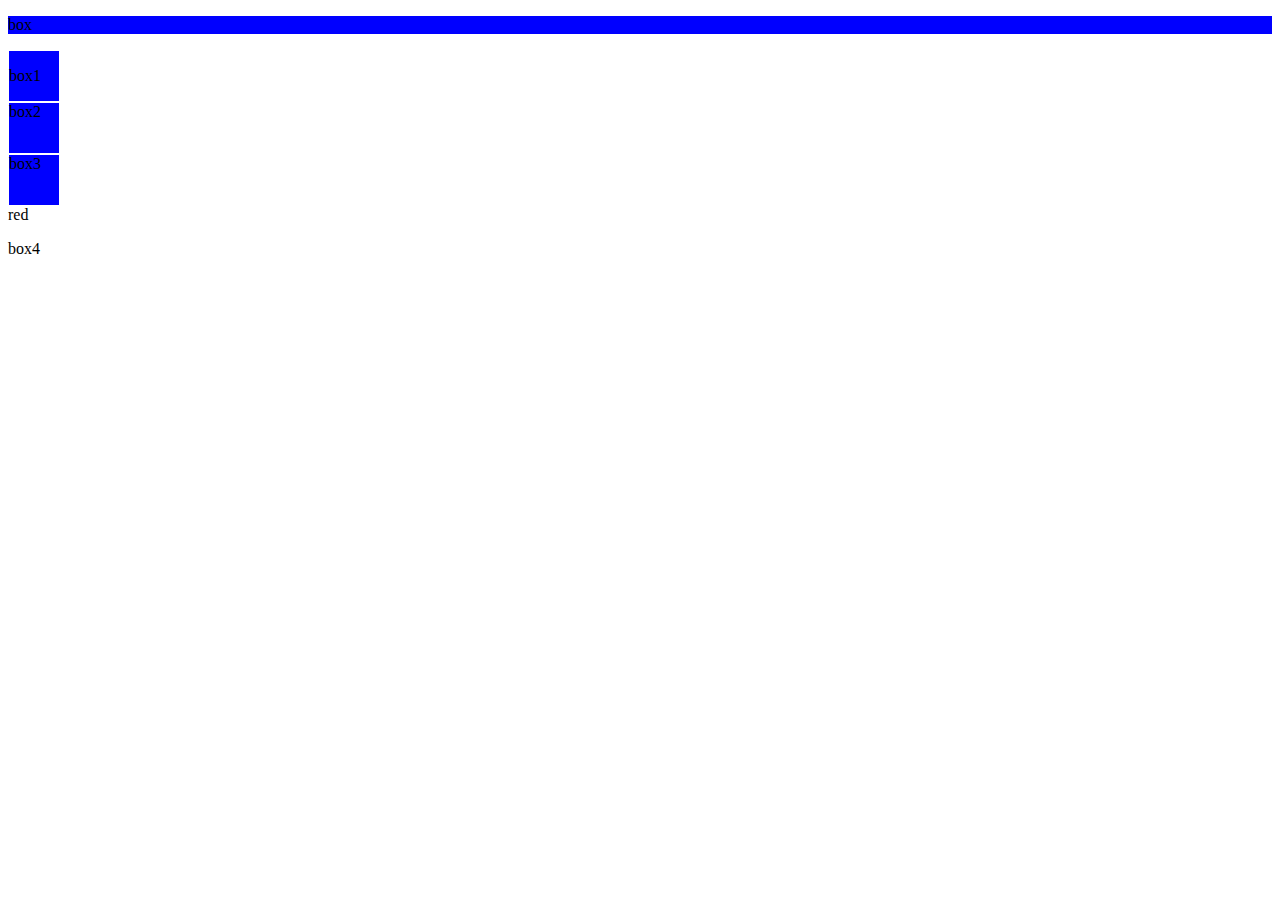
<file: frondend1/day2.html>
<!DOCTYPE html>
<html lang="en">
<head>
    <meta charset="UTF-8">
    <meta name="viewport" content="width=device-width, initial-scale=1.0">
    <title>Document</title>
    <style>
        .big_box{
            height: 50px;
            width: 50px;
            background-color: blue;
            border: 1px solid white;
            margin: 10;
        }
        #red-box{
            height: 50px;
            width: 50px;
            background-color: red;
            border: 1px solid white;
            margin: 10;
        }
        p:first-child{
            background-color: blue;
        }
    </style>
</head>
<body>
    <p>box</p>
    <div class="big_box"><p>box1</p></div>
    <div class="big_box">box2</div>
    <div class="big_box">box3</div>
    <div id="red_box">red</div>
    <p>box4</p>
    
</body>
</html>
</file>
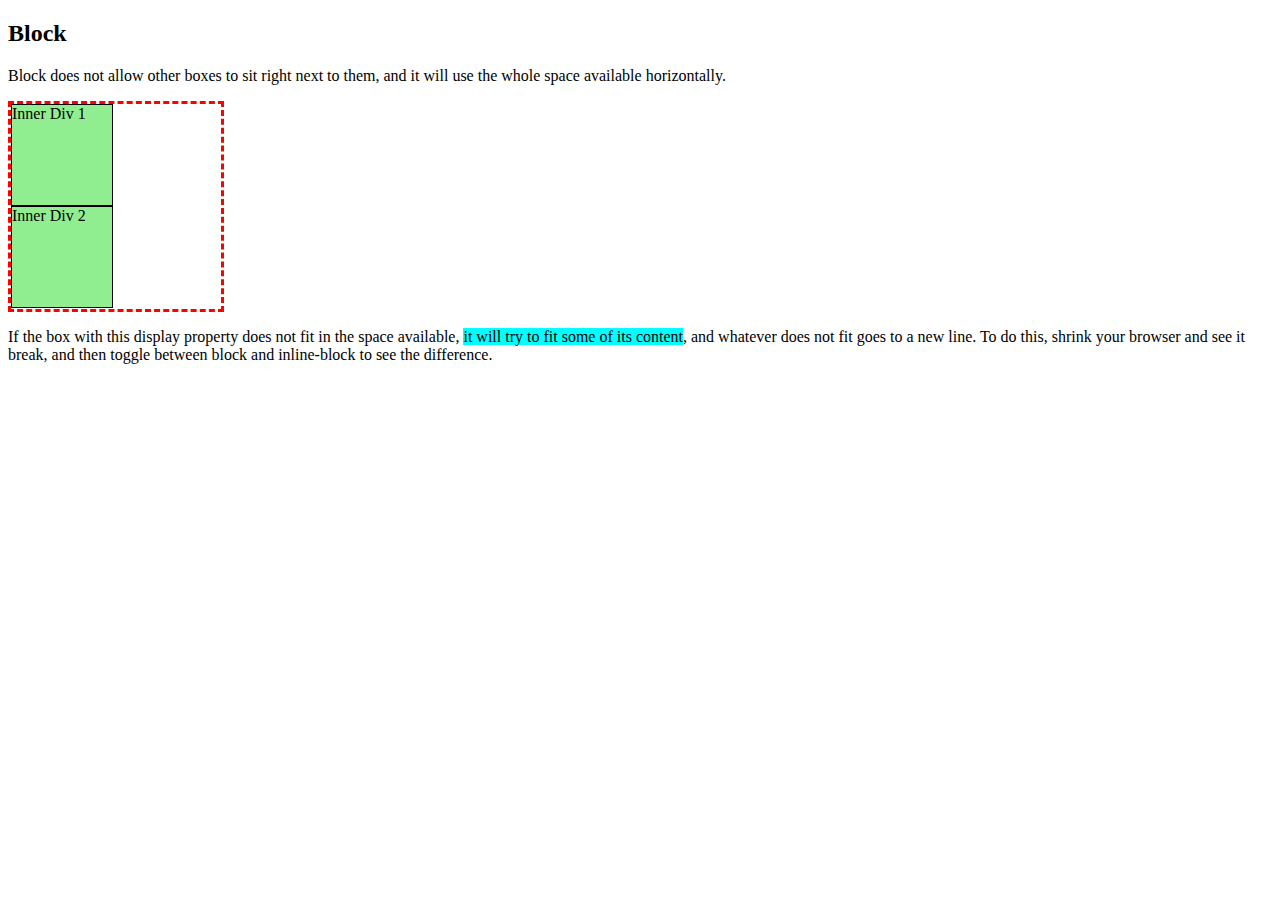
<file: frondend1/inline.html>
<!DOCTYPE html>
<html lang="en">
<head>
    <meta charset="UTF-8">
    <title>Block Example</title>

    <style>
        /*
        Emmet shortcut mt margin top
        Emmet shortcut bgc background color
        Emmet shortcut w width
        Emmet shortcut h height
        Emmet shortcut d:b display  block:
        Emmet shortcut bd border shorthand:

        Class selector = .block
        Type selector =     div, span
        Selector list =     .block, block div
        Descendant combinator = .block div
    */

        .block, .block div {
            /*Toggle between block and inline-block to see the difference .*/
            display: block;
        }

        .block {
            margin-top: 10px;
            background-color: white;
            width: 210px;
            height: 205px;
            border: 3px dashed red;
        }

        /****** Child divs ******/
        .block div {
            /******     Comment out  width for block example   ******/
            width: 100px;
            height: 100px;
            border: 1px solid #000;
            background-color: lightgreen;

        }

        span {
            background-color: aqua;
            /*Comment out display to see span in it's default inline value  .*/
            /*display: block;*/
        }
    </style>
</head>
<body>


<h2>Block</h2>
<p>Block does not allow other boxes to sit right next to them, and it will use the whole space available
    horizontally.</p>
<div class="block">
    <div>Inner Div 1</div>
    <div>Inner Div 2</div>
</div>


<p> If the box with this display property does not fit in the space available,
    <span>it will try to fit some of its content</span>, and whatever does not fit goes to a new line. To do this,
    shrink your browser and see it break, and then toggle between block and inline-block to see the difference.</p>

</body>
</html>
</file>
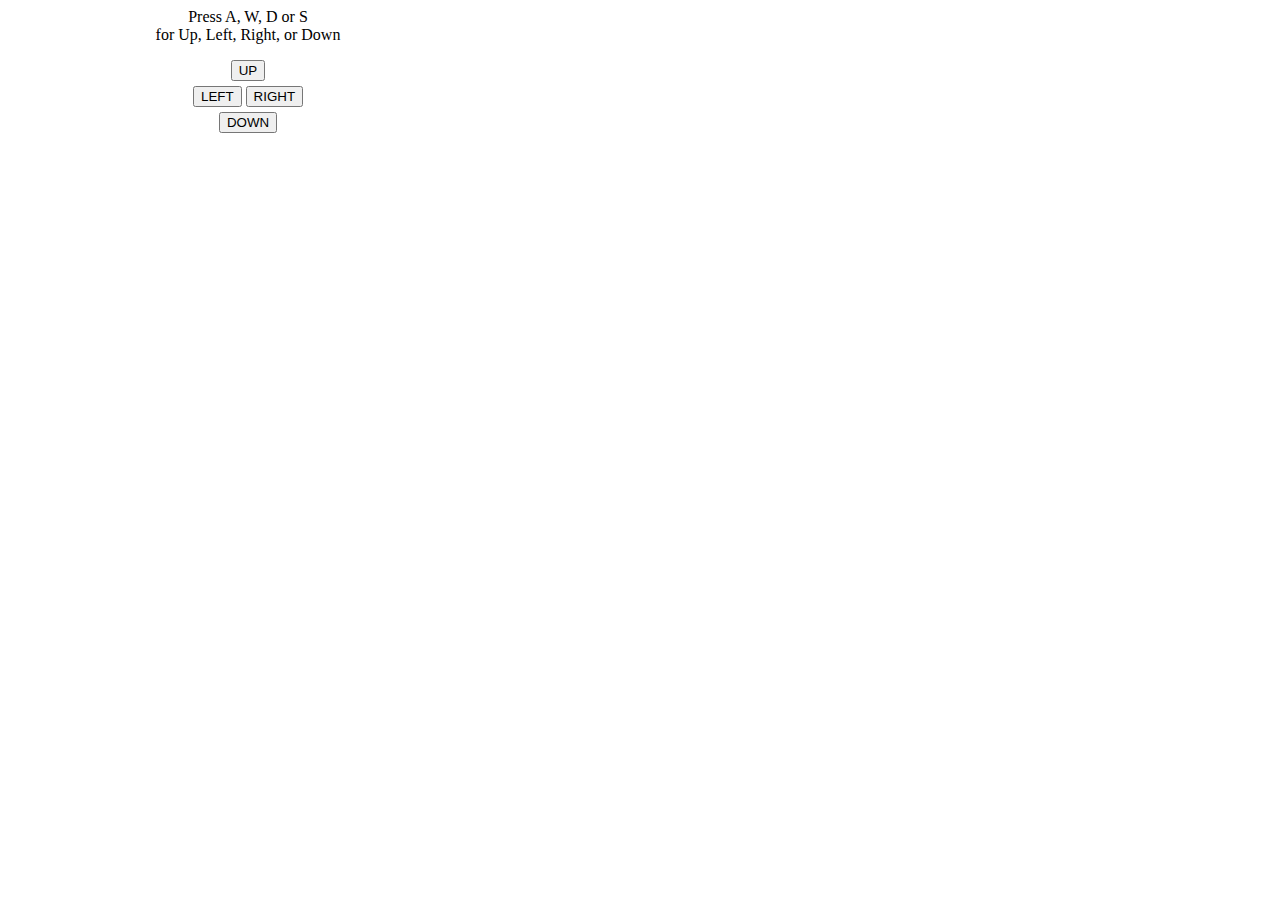
<file: frondend1/keyboard.html>
<html lang="en-US">
  <head><title>Keyboard Events Properties</title>
    <script>
      document.addEventListener('keydown',  function(event) {
        if (document.getElementById(event.code))
          changeToCoral(document.getElementById(event.code));
      });
      document.addEventListener('keyup',  function(event) {
        if (document.getElementById(event.code))
          inherit(document.getElementById(event.code));
      });
      function changeToCoral(eventTarget) { eventTarget.style.backgroundColor = 'coral'; }
      function inherit(eventTarget) { eventTarget.style.backgroundColor = 'inherit'; }
    </script></head>
  <body>
    <div style="text-align: center; width: 480px">
      <p>Press A, W, D or S<br>for Up, Left, Right, or Down</p>
      <button id='KeyW' style="margin-bottom: 5px"> UP </button><br>
      <button id='KeyA'>LEFT</button>
      <button id='KeyD'>RIGHT</button><br>
      <button id='KeyS' style="margin-top: 5px">DOWN</button>
    </div>
  </body>
</html>
</file>
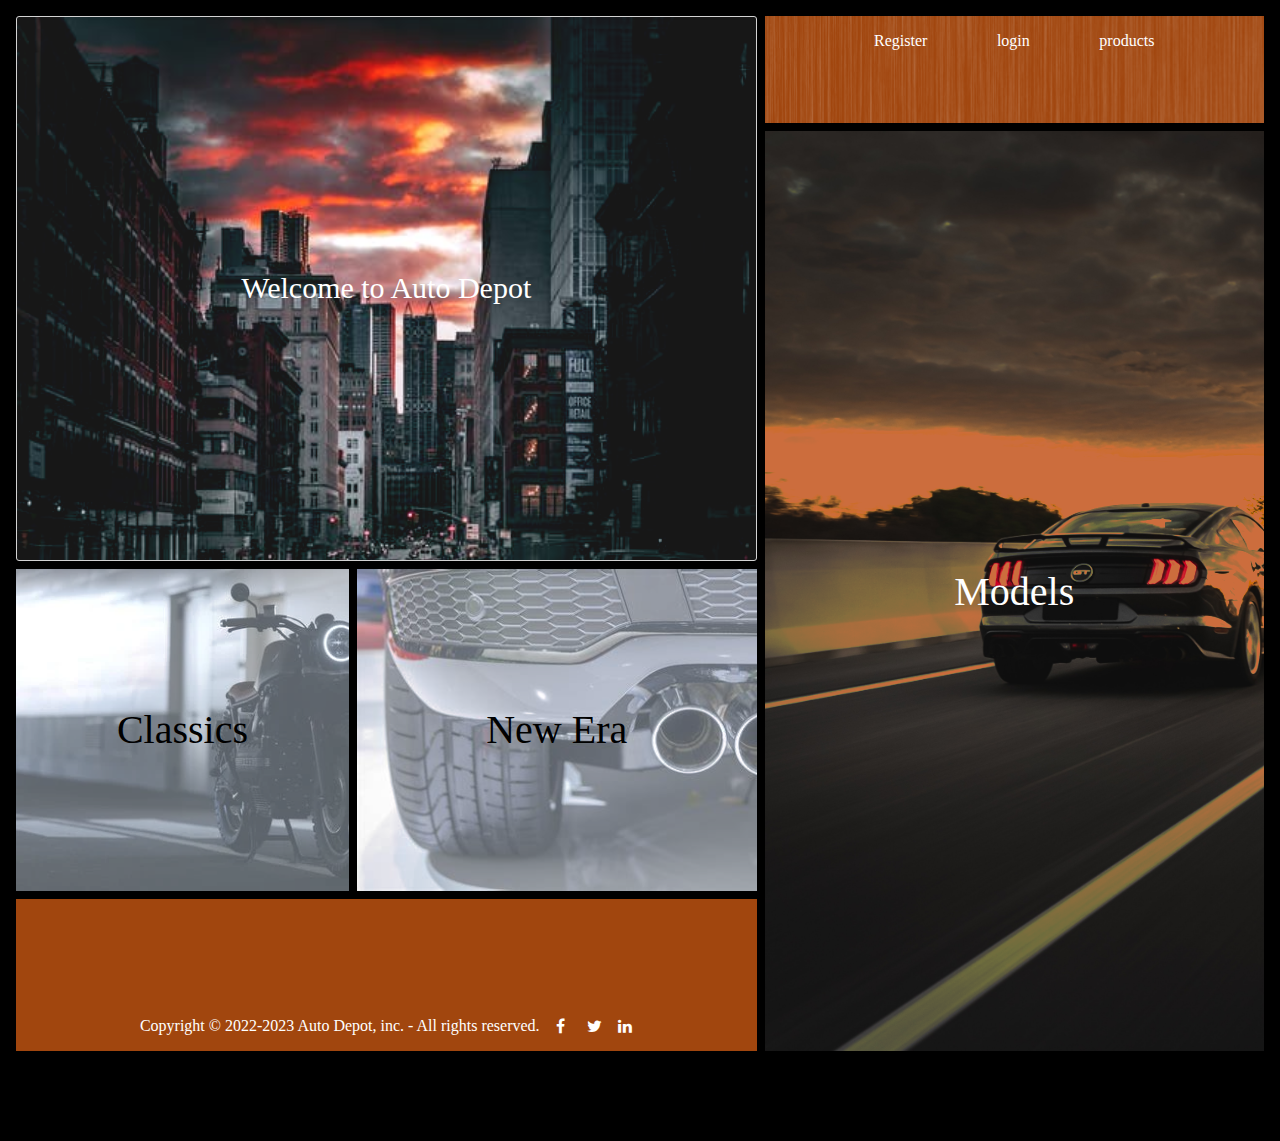
<file: frondend1/pages/home.html>
<!DOCTYPE html>
<html lang="en">
  <head>
    <meta charset="UTF-8" />
    <meta http-equiv="X-UA-Compatible" content="IE=edge" />
    <meta name="viewport" content="width=device-width, initial-scale=1.0" />
    <title>Car Shop</title>


    
    <link
      rel="stylesheet"
      href="https://cdnjs.cloudflare.com/ajax/libs/font-awesome/4.7.0/css/font-awesome.min.css"
    />
    <link rel="stylesheet" href="../css/home.css" />
  </head>
  <body>
    <div class="grid-container">
      <header>
        <nav>
          <ul>
            <li><a href="../pages/register.html">Register</a></li>
            <li><a href="../pages/login.html">login</a></li>
            <li><a href="../pages/products.html">products</a></li>
          </ul>
        </nav>
      </header>
      <main>Welcome to Auto Depot</main>
      <section id="classics">Classics</section>
      <section id="new-era">New Era</section>
      <div class="models">
        Models
      </div>

      <footer>
        <div class="socials">
          <p id="footerP">
            Copyright &copy; 2022-2023 Auto Depot, inc. - All rights reserved.
          </p>
         
          <a href="https://www.facebook.com" class="fa fa-facebook"></a>
          <a href="https://www.twitter.com" class="fa fa-twitter"></a>
          <a href="https://www.linkedin.com" class="fa fa-linkedin"></a>
        </div>
      </footer>
    </div>
  </body>
</html>
</file>
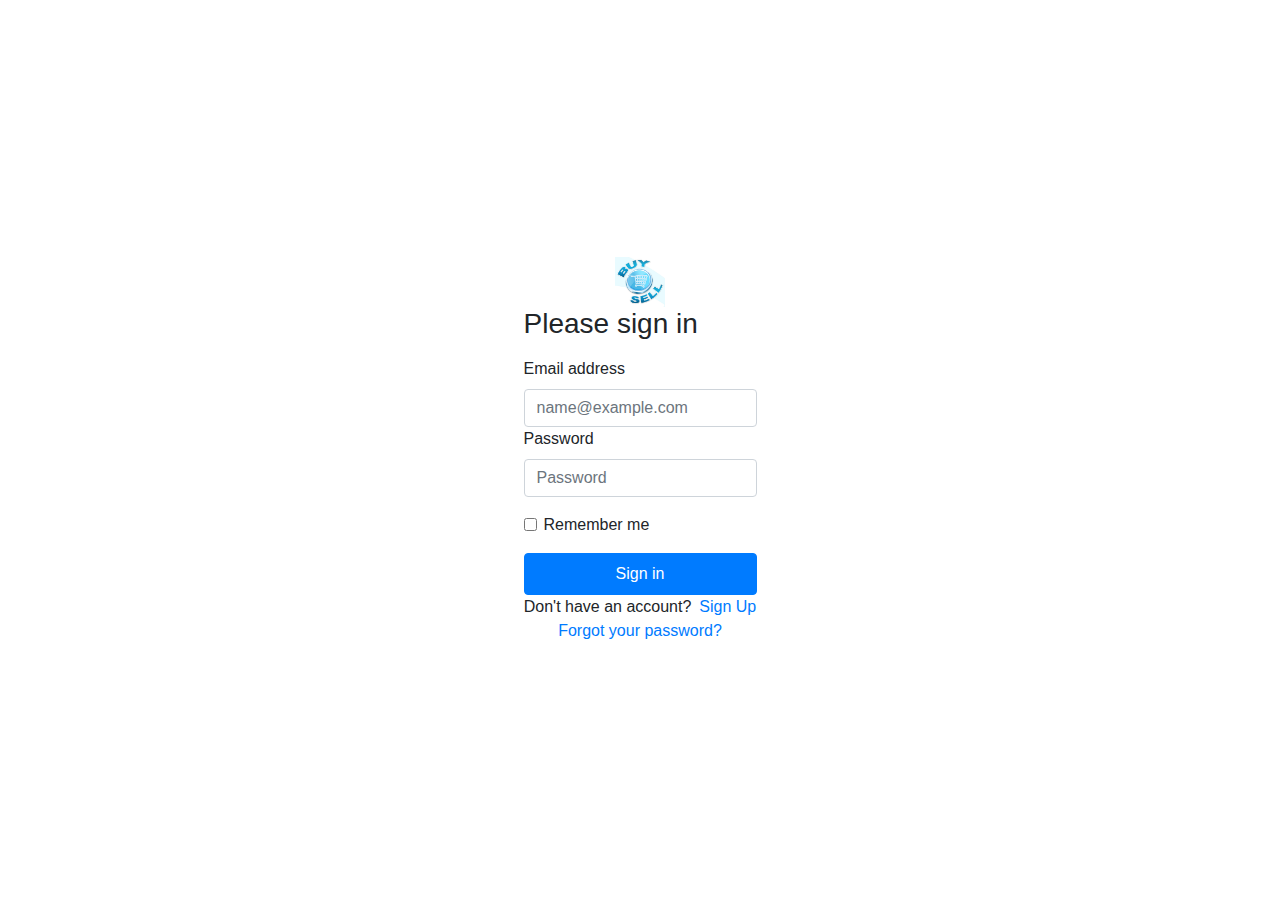
<file: SBA/pages/login.html>
<!doctype html>
<html lang="en" data-bs-theme="auto">

<meta charset="utf-8">
<meta name="viewport" content="width=device-width, initial-scale=1">
<title>Login</title>
<!-- Bootstrap icons-->
<link href="https://cdn.jsdelivr.net/npm/bootstrap-icons@1.5.0/font/bootstrap-icons.css" rel="stylesheet" />
<link rel="stylesheet" href="https://cdn.jsdelivr.net/npm/bootstrap@4.0.0/dist/css/bootstrap.min.css"
  integrity="sha384-Gn5384xqQ1aoWXA+058RXPxPg6fy4IWvTNh0E263XmFcJlSAwiGgFAW/dAiS6JXm" crossorigin="anonymous">


<style>
  .bd-placeholder-img {
    font-size: 1.125rem;
    text-anchor: middle;
    -webkit-user-select: none;
    -moz-user-select: none;
    user-select: none;
  }

  @media (min-width: 768px) {
    .bd-placeholder-img-lg {
      font-size: 3.5rem;
    }
  }

  .b-example-divider {
    width: 100%;
    height: 3rem;
    background-color: rgba(0, 0, 0, .1);
    border: solid rgba(0, 0, 0, .15);
    border-width: 1px 0;
    box-shadow: inset 0 .5em 1.5em rgba(0, 0, 0, .1), inset 0 .125em .5em rgba(0, 0, 0, .15);
  }

  .b-example-vr {
    flex-shrink: 0;
    width: 1.5rem;
    height: 100vh;
  }

  .bi {
    vertical-align: -.125em;
    fill: currentColor;
  }



  .btn-bd-primary {
    --bd-violet-bg: #712cf9;
    --bd-violet-rgb: 112.520718, 44.062154, 249.437846;

    --bs-btn-font-weight: 600;
    --bs-btn-color: var(--bs-white);
    --bs-btn-bg: var(--bd-violet-bg);
    --bs-btn-border-color: var(--bd-violet-bg);
    --bs-btn-hover-color: var(--bs-white);
    --bs-btn-hover-bg: #6528e0;
    --bs-btn-hover-border-color: #6528e0;
    --bs-btn-focus-shadow-rgb: var(--bd-violet-rgb);
    --bs-btn-active-color: var(--bs-btn-hover-color);
    --bs-btn-active-bg: #5a23c8;
    --bs-btn-active-border-color: #5a23c8;
  }

  .bd-mode-toggle {
    z-index: 1500;
  }

  .bd-mode-toggle .dropdown-menu .active .bi {
    display: block !important;
  }
</style>


<!-- Custom styles for this template -->
<link href="../css/sign-in.css" rel="stylesheet">
</head>

<body class="d-flex align-items-center py-6 bg-body-tertiary">


  <!-- Bootstrap core JS-->
  <script src="https://cdn.jsdelivr.net/npm/bootstrap@5.2.3/dist/js/bootstrap.bundle.min.js"></script>


  <div class="container d-flex justify-content-center">
    <form id="form" action=" home.html">
      <div class="text-center">
      <img src="../images/logo.jpg" alt="" width="50" height="50"></div>
      <h1 class="h3 mb-3 fw-normal">Please sign in</h1>

      <div class="form-floating">
        <label for="emailAddress">Email address</label>
        <input type="email" class="form-control" id="emailAddress" placeholder="name@example.com" required>
        <div class="error">
        </div>
      </div>
      <div class="form-floating">
        <label for="password">Password</label>
        <input type="password" class="form-control" id="password" placeholder="Password" required>
        <div class="error">
        </div>
      </div>

      <div class="form-check text-start my-3">
        <input class="form-check-input" type="checkbox" value="remember-me" id="flexCheckDefault">
        <label class="form-check-label" for="flexCheckDefault">
          Remember me
        </label>
      </div>
      <button class="btn btn-primary w-100 py-2" type="submit">Sign in</button>

      <div class="form-floating">
        <div class="d-flex justify-content-center links">
          Don't have an account? <a href="register.html" class="ml-2">Sign Up</a>
        </div>
        <div class="d-flex justify-content-center links">
          <a href="#">Forgot your password?</a>
        </div>
      </div>
    </form>
  </div>
  <script src="../js/scripts.js"></script>

</body>

</html>
</file>
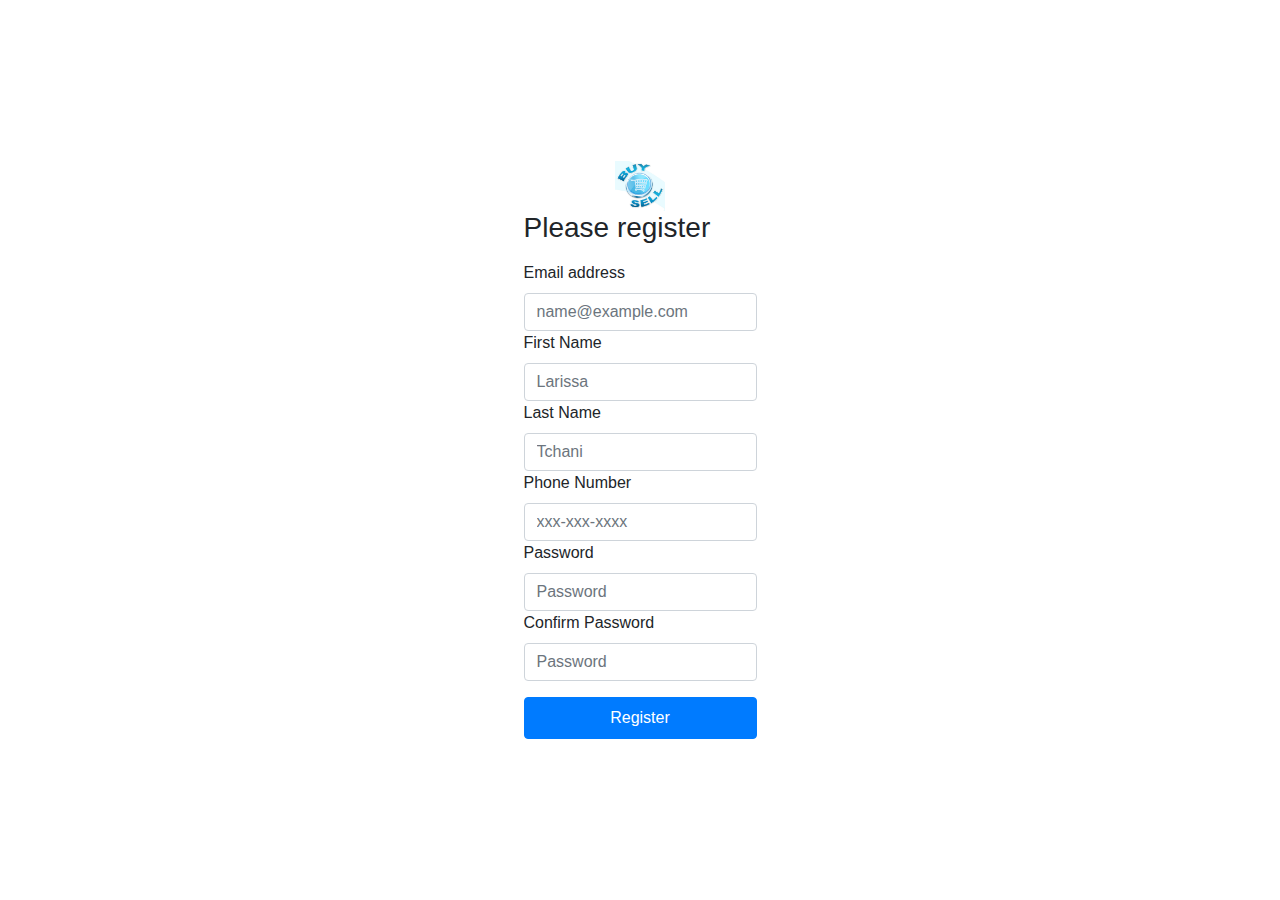
<file: SBA/pages/register.html>
<!doctype html>
<html lang="en" data-bs-theme="auto">

<meta charset="utf-8">
<meta name="viewport" content="width=device-width, initial-scale=1">
<title>Login</title>
<!-- Bootstrap icons-->
<link href="https://cdn.jsdelivr.net/npm/bootstrap-icons@1.5.0/font/bootstrap-icons.css" rel="stylesheet" />
<link rel="stylesheet" href="https://cdn.jsdelivr.net/npm/bootstrap@4.0.0/dist/css/bootstrap.min.css"
    integrity="sha384-Gn5384xqQ1aoWXA+058RXPxPg6fy4IWvTNh0E263XmFcJlSAwiGgFAW/dAiS6JXm" crossorigin="anonymous">


<style>
    .bd-placeholder-img {
        font-size: 1.125rem;
        text-anchor: middle;
        -webkit-user-select: none;
        -moz-user-select: none;
        user-select: none;
    }

    @media (min-width: 768px) {
        .bd-placeholder-img-lg {
            font-size: 3.5rem;
        }
    }

    .b-example-divider {
        width: 100%;
        height: 3rem;
        background-color: rgba(0, 0, 0, .1);
        border: solid rgba(0, 0, 0, .15);
        border-width: 1px 0;
        box-shadow: inset 0 .5em 1.5em rgba(0, 0, 0, .1), inset 0 .125em .5em rgba(0, 0, 0, .15);
    }

    .b-example-vr {
        flex-shrink: 0;
        width: 1.5rem;
        height: 100vh;
    }

    .bi {
        vertical-align: -.125em;
        fill: currentColor;
    }



    .btn-bd-primary {
        --bd-violet-bg: #712cf9;
        --bd-violet-rgb: 112.520718, 44.062154, 249.437846;

        --bs-btn-font-weight: 600;
        --bs-btn-color: var(--bs-white);
        --bs-btn-bg: var(--bd-violet-bg);
        --bs-btn-border-color: var(--bd-violet-bg);
        --bs-btn-hover-color: var(--bs-white);
        --bs-btn-hover-bg: #6528e0;
        --bs-btn-hover-border-color: #6528e0;
        --bs-btn-focus-shadow-rgb: var(--bd-violet-rgb);
        --bs-btn-active-color: var(--bs-btn-hover-color);
        --bs-btn-active-bg: #5a23c8;
        --bs-btn-active-border-color: #5a23c8;
    }

    .bd-mode-toggle {
        z-index: 1500;
    }

    .bd-mode-toggle .dropdown-menu .active .bi {
        display: block !important;
    }
</style>


<!-- Custom styles for this template -->
<link href="../css/sign-in.css" rel="stylesheet">
</head>

<body class="d-flex align-items-center py-6 bg-body-tertiary">

    <!-- Bootstrap core JS-->
    <script src="https://cdn.jsdelivr.net/npm/bootstrap@5.2.3/dist/js/bootstrap.bundle.min.js"></script>


    <div class="container d-flex justify-content-center">
        <form id="form" action=" home.html">
            <div class="text-center">
            <img  src="../images/logo.jpg" alt="" width="50" height="50"></div>
            <h1 class="h3 mb-3 fw-normal">Please register</h1>

            <div class="form-floating">
                <label for="emailAddress">Email address</label>
                <input type="email" class="form-control" id="emailAddress" placeholder="name@example.com" required>
                <div class="error">
                </div>
            </div>
            <div class="form-floating">
                <label for="firstname">First Name</label>
                <input type="text" class="form-control" id="firstname" placeholder="Larissa" required>
                <div class="error">
                </div>
            </div>

            <div class="form-floating">
                <label for="lastname">Last Name</label>
                <input type="text" class="form-control" id="lastname" placeholder="Tchani" required>
                <div class="error">
                </div>
            </div>
            <div class="form-floating">
                <label for="phone">Phone Number</label>
                <input type="text" class="form-control" id="phone" placeholder="xxx-xxx-xxxx">
            </div>

            <div class="form-floating">
                <label for="password">Password</label>
                <input type="password" class="form-control" id="password" placeholder="Password" required>
                <div class="error">
                </div>
            </div>

            <div class="form-floating">
                <label for="password2">Confirm Password</label>
                <input type="password" class="form-control" id="password2" placeholder="Password" required>
                <div class="error">
                </div>
            </div>
            <div class="form-check text-start my-3">
              </div>
                <button class="btn btn-primary w-100 py-2 " type="submit">Register</button>
        </form>
    </div>
    <script src="../js/register.js"></script>

</body>

</html>
</file>
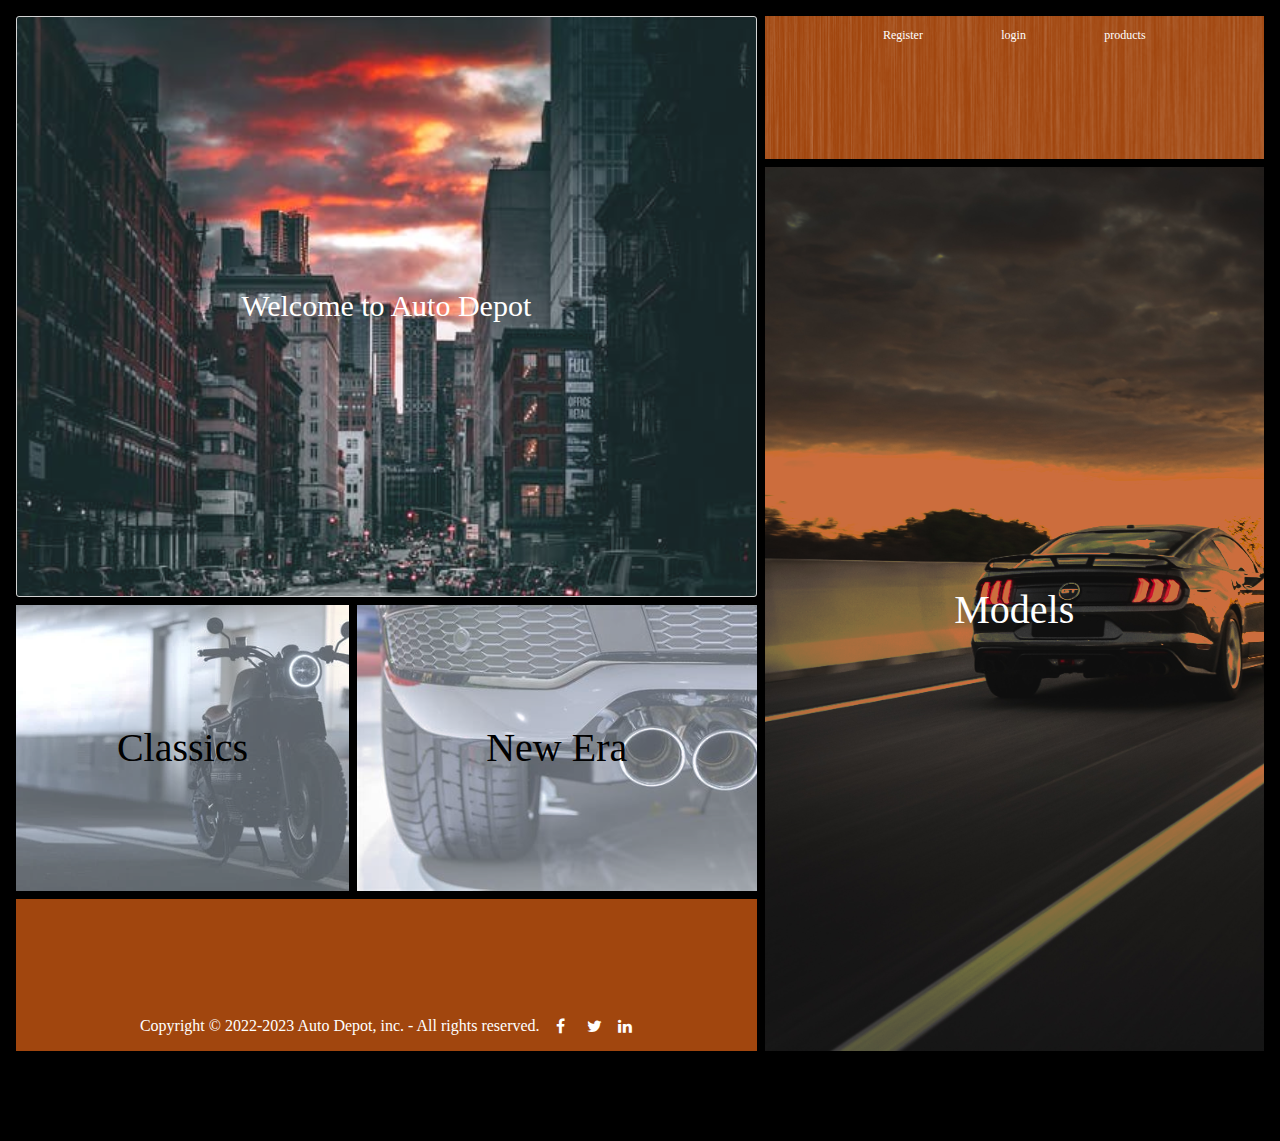
<file: SBA23/pages/home.html>
<!DOCTYPE html>
<html lang="en">
  <head>
    <meta charset="UTF-8" />
    <meta http-equiv="X-UA-Compatible" content="IE=edge" />
    <meta name="viewport" content="width=device-width, initial-scale=1.0" />
    <title>Car Shop</title>

    <link
      rel="stylesheet"
      href="https://cdnjs.cloudflare.com/ajax/libs/font-awesome/4.7.0/css/font-awesome.min.css"
    />
    <link rel="stylesheet" href="../css/home.css" />
  </head>
  <body>
    <div class="grid-container">
      <header>
        <nav>
          <ul>
            <li><a href="../pages/register.html">Register</a></li>
            <li><a href="../pages/login.html">login</a></li>
            <li><a href="../pages/products.html">products</a></li>
          </ul>
        </nav>
      </header>
      <main class="main-grid-container">Welcome to Auto Depot</main>
      <section id="classics">Classics</section>
      <section id="new-era">New Era</section>
      <div class="models">Models</div>

      <footer>
        <div class="socials">
          <p id="footerP">
            Copyright &copy; 2022-2023 Auto Depot, inc. - All rights reserved.
          </p>

          <a href="https://www.facebook.com" class="fa fa-facebook"></a>
          <a href="https://www.twitter.com" class="fa fa-twitter"></a>
          <a href="https://www.linkedin.com" class="fa fa-linkedin"></a>
        </div>
      </footer>
    </div>
  </body>
</html>
</file>
<file: frondend1/css/home.css>
:root {
    --base-color: #171717;
    --secondary-color: #a1460e;
    --action-color: #cc6d3d;
    --layover-color: #d2e1f36c;
  }

  body {
    margin: 0;
    height: 125vh;
    background-color: black;
  }

  .grid-container{
    display: grid;
    grid-template-columns: 1fr 1.2fr 1.5fr;
    grid-template-rows: 1fr 4fr 3fr 1fr;
    grid-template-areas:
      "main main header"
      "main main models"
      "classics new-era models"
      "footer footer models";
      height: 115vh;
      gap: 0.5em;
      margin: 1em;
      color: white;
      border-radius: 3px;
  }

  header {
    grid-area: header;
    background-color: var(--secondary-color);
    background-image: url(../images/harley.jpg);
    background-blend-mode: screen;
  }

  main {
    border-radius: 3px;
    border: 1px solid lightgray;
    grid-area: main;
    background-color: var(--base-color);
    background-image: url(../images/car1.jpeg);
    background-blend-mode: lighten;
    background-size: cover;
    display: flex;
    justify-content: center;
    align-items: center;
    font-size: 30px;
  }

  main:hover {
    border-radius: 3px;
    border: 1px solid lightgray;
    grid-area: main;
    background-color: var(--base-color);
    background-image: url(../images/car1.jpeg);
    background-blend-mode: lighten;
    display: flex;
    justify-content: center;
    align-items: center;
    font-size: 32px;
    opacity: 0.7;
    cursor: pointer;
  }

  #classics {
    grid-area: classics;
    background-color: var(--layover-color);
    background-image: url(../images/car5.webp);
    background-blend-mode: lighten;
    background-size: cover;
    color: black;
    display: flex;
    justify-content: center;
    align-items: center;
    font-size: 40px;
  }

  #classics:hover {
    grid-area: classics;
    background-color: var(--layover-color);
    background-image: url(../images/car5.webp);
    background-blend-mode: lighten;
    color: black;
    display: flex;
    justify-content: center;
    align-items: center;
    font-size: 50px;
    opacity: 0.8;
    cursor: pointer;
  }

  #new-era {
    grid-area: new-era;
    background-color: var(--layover-color);
    background-image: url(../images/muffler.jpg);
    background-blend-mode: lighten;
    background-size: cover;
    color: black;
    display: flex;
    justify-content: center;
    align-items: center;
    font-size: 40px;
  }
  #new-era:hover {
    grid-area: new-era;
    background-color: var(--layover-color);
    background-image: url(../images/muffler.jpg);
    background-blend-mode: lighten;
    color: black;
    display: flex;
    justify-content: center;
    align-items: center;
    font-size: 50px;
    opacity: 0.5;
    cursor: pointer;
  }
  

  .models {
    grid-area: models;
    background-color: var(--action-color);
    background-image: url(../images/carside2.jpg);
    background-blend-mode: darken;
    background-size: cover;
    display: flex;
    justify-content: center;
    align-items: center;
    font-size: 40px;
  }
  
  .models:hover {
    grid-area: models;
    background-color: var(--action-color);
    background-image: url(../images/carside2.jpg);
    background-blend-mode: darken;
    background-size: cover;
    display: flex;
    justify-content: center;
    align-items: center;
    font-size: 50px;
    opacity: 0.8;
    cursor: pointer;
  }


  ul {
    display: flex;
    justify-content: space-evenly;
    align-items: center;
    list-style-type: none;
    margin-right: 40px;
  }
  a {
    text-decoration: none;
    color: white;
  }
  
  select {
    margin-left: 40px;
    height: 40px;
    width: 200px;
    background-color: #a1460e15;
    color: rgba(255, 255, 255, 0.775);
    border-radius: 3px;
    border: none;
    text-decoration: none;
    font-weight: bold;
    font-size: 40px;
  }
  
  footer {
    grid-area: footer;
    background-color: var(--secondary-color);
    background-blend-mode: screen;
    
  }
  .socials {
    display: flex;
    justify-content: center;
    align-items: center;
    gap: 1rem;
  }
  a {
    margin-top: 100px;
    height: 15px;
    width: 15px;
  }
  a:hover {
    opacity: 0.5;
    cursor: pointer;
  }
  strong {
    margin-top: 100px;
  }
  #footerP {
    margin-top: 118px;
  }


  @media only screen and (max-width: 680px) {
    .grid-container {
      grid-template-columns: 1fr;
      grid-template-rows: 0.4fr 2.2fr 2.2fr 1.2fr 1.2fr 1.2fr;
      grid-template-areas:
        "header"
        "main"
        "models"
        "classics"
        "new-era"
        "footer";
    }
  }
</file>
<file: SBA/css/sign-in.css>
html,
body {
  height: 100%;
}

.form-signin {
  max-width: 330px;
  padding: 1rem;
}

.form-signin .form-floating:focus-within {
  z-index: 2;
}

.form-signin input[type="email"] {
  margin-bottom: -1px;
  border-bottom-right-radius: 0;
  border-bottom-left-radius: 0;
}

.form-signin input[type="password"] {
  margin-bottom: 10px;
  border-top-left-radius: 0;
  border-top-right-radius: 0;
}
 .error {
  color: #ff3860;
}
</file>
<file: SBA23/css/home.css>
:root {
  --base-color: #171717;
  --secondary-color: #a1460e;
  --action-color: #cc6d3d;
  --layover-color: #d2e1f36c;
}

body {
  margin: 0;
  height: 125vh;
  background-color: black;
}

.grid-container {
  display: grid;
  grid-template-columns: 1fr 1.2fr 1.5fr;
  grid-template-rows: 1fr 3fr 2fr 1fr;
  grid-template-areas:
    "main main header"
    "main main models"
    "classics new-era models"
    "footer footer models";
  height: 115vh;
  gap: 0.5em;
  margin: 1em;
  color: white;
  border-radius: 3px;
}

header {
  grid-area: header;
  background-color: var(--secondary-color);
  background-image: url(../images/harley.jpg);
  background-blend-mode: screen;
  font-size: 12px;
}

main {
  border-radius: 3px;
  border: 1px solid lightgray;
  grid-area: main;
  background-color: var(--base-color);
  background-image: url(../images/car1.jpeg);
  background-blend-mode: screen;
  background-size: cover;
  background-repeat: no-repeat;
  display: flex;
  justify-content: center;
  align-items: center;
  font-size: 30px;
}

main:hover {
  border-radius: 3px;
  border: 1px solid lightgray;
  grid-area: main;
  background-color: var(--base-color);
  background-image: url(../images/car1.jpeg);
  background-blend-mode: lighten;
  display: flex;
  justify-content: center;
  align-items: center;
  font-size: 32px;
  opacity: 0.7;
  cursor: pointer;
}

#classics {
  grid-area: classics;
  background-color: var(--layover-color);
  background-image: url(../images/car5.webp);
  background-blend-mode: lighten;
  background-size: cover;
  color: black;
  display: flex;
  justify-content: center;
  align-items: center;
  font-size: 40px;
}

#classics:hover {
  grid-area: classics;
  background-color: var(--layover-color);
  background-image: url(../images/car5.webp);
  background-blend-mode: lighten;
  color: black;
  display: flex;
  justify-content: center;
  align-items: center;
  font-size: 50px;
  opacity: 0.8;
  cursor: pointer;
}

#new-era {
  grid-area: new-era;
  background-color: var(--layover-color);
  background-image: url(../images/muffler.jpg);
  background-blend-mode: lighten;
  background-size: cover;
  color: black;
  display: flex;
  justify-content: center;
  align-items: center;
  font-size: 40px;
}
#new-era:hover {
  grid-area: new-era;
  background-color: var(--layover-color);
  background-image: url(../images/muffler.jpg);
  background-blend-mode: lighten;
  color: black;
  display: flex;
  justify-content: center;
  align-items: center;
  font-size: 50px;
  opacity: 0.5;
  cursor: pointer;
}

.models {
  grid-area: models;
  background-color: var(--action-color);
  background-image: url(../images/carside2.jpg);
  background-blend-mode: darken;
  background-size: cover;
  display: flex;
  justify-content: center;
  align-items: center;
  font-size: 40px;
}

.models:hover {
  grid-area: models;
  background-color: var(--action-color);
  background-image: url(../images/carside2.jpg);
  background-blend-mode: darken;
  background-size: cover;
  display: flex;
  justify-content: center;
  align-items: center;
  font-size: 50px;
  opacity: 0.8;
  cursor: pointer;
}

ul {
  display: flex;
  justify-content: space-evenly;
  align-items: center;
  list-style-type: none;
  margin-right: 40px;
}
a {
  text-decoration: none;
  color: white;
}

select {
  margin-left: 40px;
  height: 40px;
  width: 200px;
  background-color: #a1460e15;
  color: rgba(255, 255, 255, 0.775);
  border-radius: 3px;
  border: none;
  text-decoration: none;
  font-weight: bold;
  font-size: 40px;
}

footer {
  grid-area: footer;
  background-color: var(--secondary-color);
  background-blend-mode: screen;
}
.socials {
  display: flex;
  justify-content: center;
  align-items: center;
  gap: 1rem;
}
a {
  margin-top: 100px;
  height: 15px;
  width: 15px;
}
a:hover {
  opacity: 0.5;
  cursor: pointer;
}
strong {
  margin-top: 100px;
}
#footerP {
  margin-top: 118px;
}

@media only screen and (max-width: 580px) {
  .grid-container {
    grid-template-columns: 1fr;
    grid-template-rows: 0.4fr 2.2fr 2.2fr 1.2fr 1.2fr 1.2fr;
    grid-template-areas:
      "header"
      "main"
      "models"
      "classics"
      "new-era"
      "footer";
  }
}
</file>
